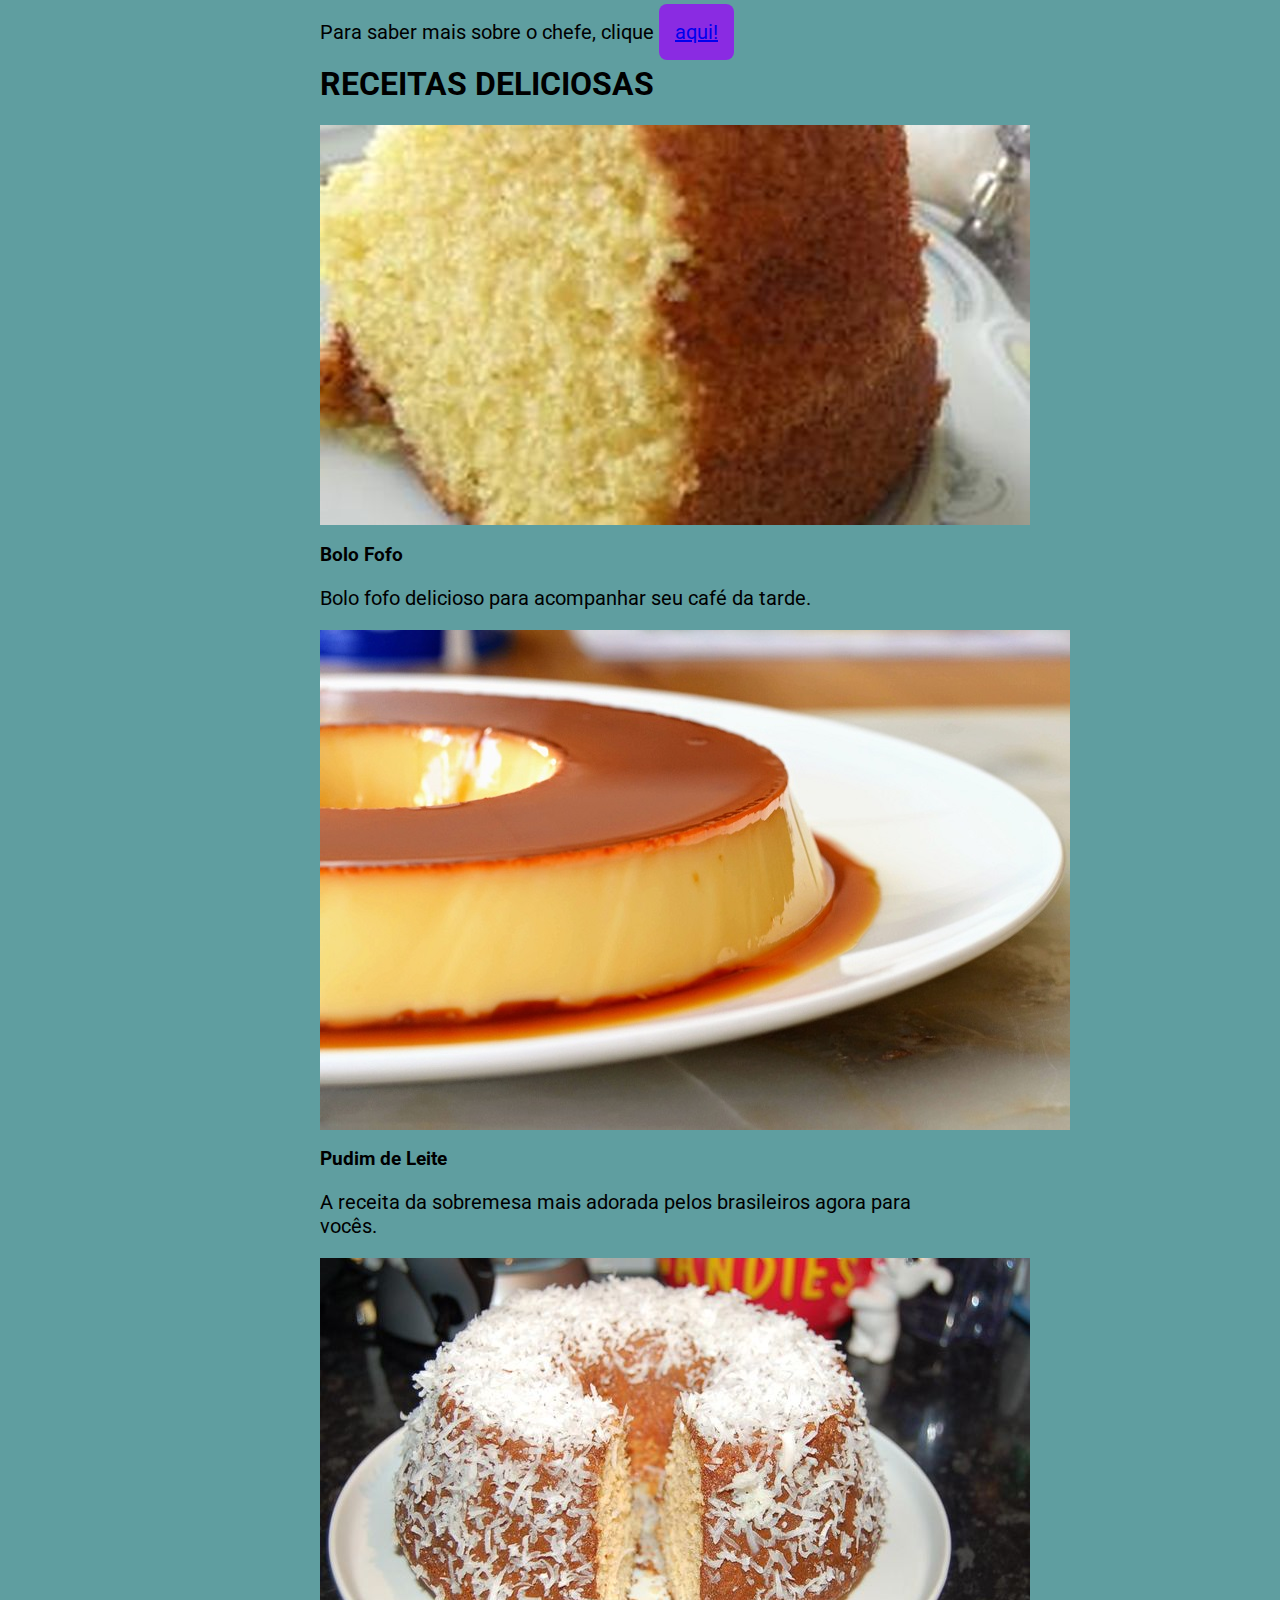
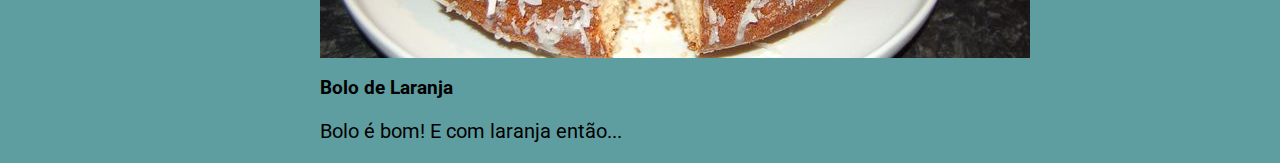
<file: index.html>
<!DOCTYPE html>
<html lang="en">
<head>
    <meta charset="UTF-8">
    <meta http-equiv="X-UA-Compatible" content="IE=edge">
    <meta name="viewport" content="width=device-width, initial-scale=1.0">
    <link href="https://fonts.googleapis.com/css2?family=Roboto:wght@100;300;400&display=swap" rel="stylesheet">
    <link href="css/estilo.css" rel="stylesheet">
    <title>Gosto Mundial</title>
</head>
<body>
    <p>Para saber mais sobre o chefe, clique <a href="Sobre-o-chefe.html">aqui!</a>    </p> 

    <h1>Receitas Deliciosas</h1>
    
    <div class="receita-bolo">
        <img src="./Images/bolo-fofo_original.jpg" alt="Imagem bolo fofo">
        <h3>Bolo Fofo</h3>
        <p>Bolo fofo delicioso para acompanhar seu café da tarde.</p>
    </div>

    <div class="receita-pudim">
        <img src="./Images/pudim-de-leite-condensado-1.jpg" alt="imagem pudim de leite">
        <h3>Pudim de Leite</h3>
        <p>A receita da sobremesa mais adorada pelos brasileiros agora para vocês.</p>
    </div>

    <div class="receita-bolo-laranja">
        <img src="./Images/bolo-de-laranaja.jpg" alt="Imagem bolo de laranja">
        <h3>Bolo de Laranja</h3>
        <p>Bolo é bom! E com laranja então...</p>

    </div>
    
</body>
</html>
</file>
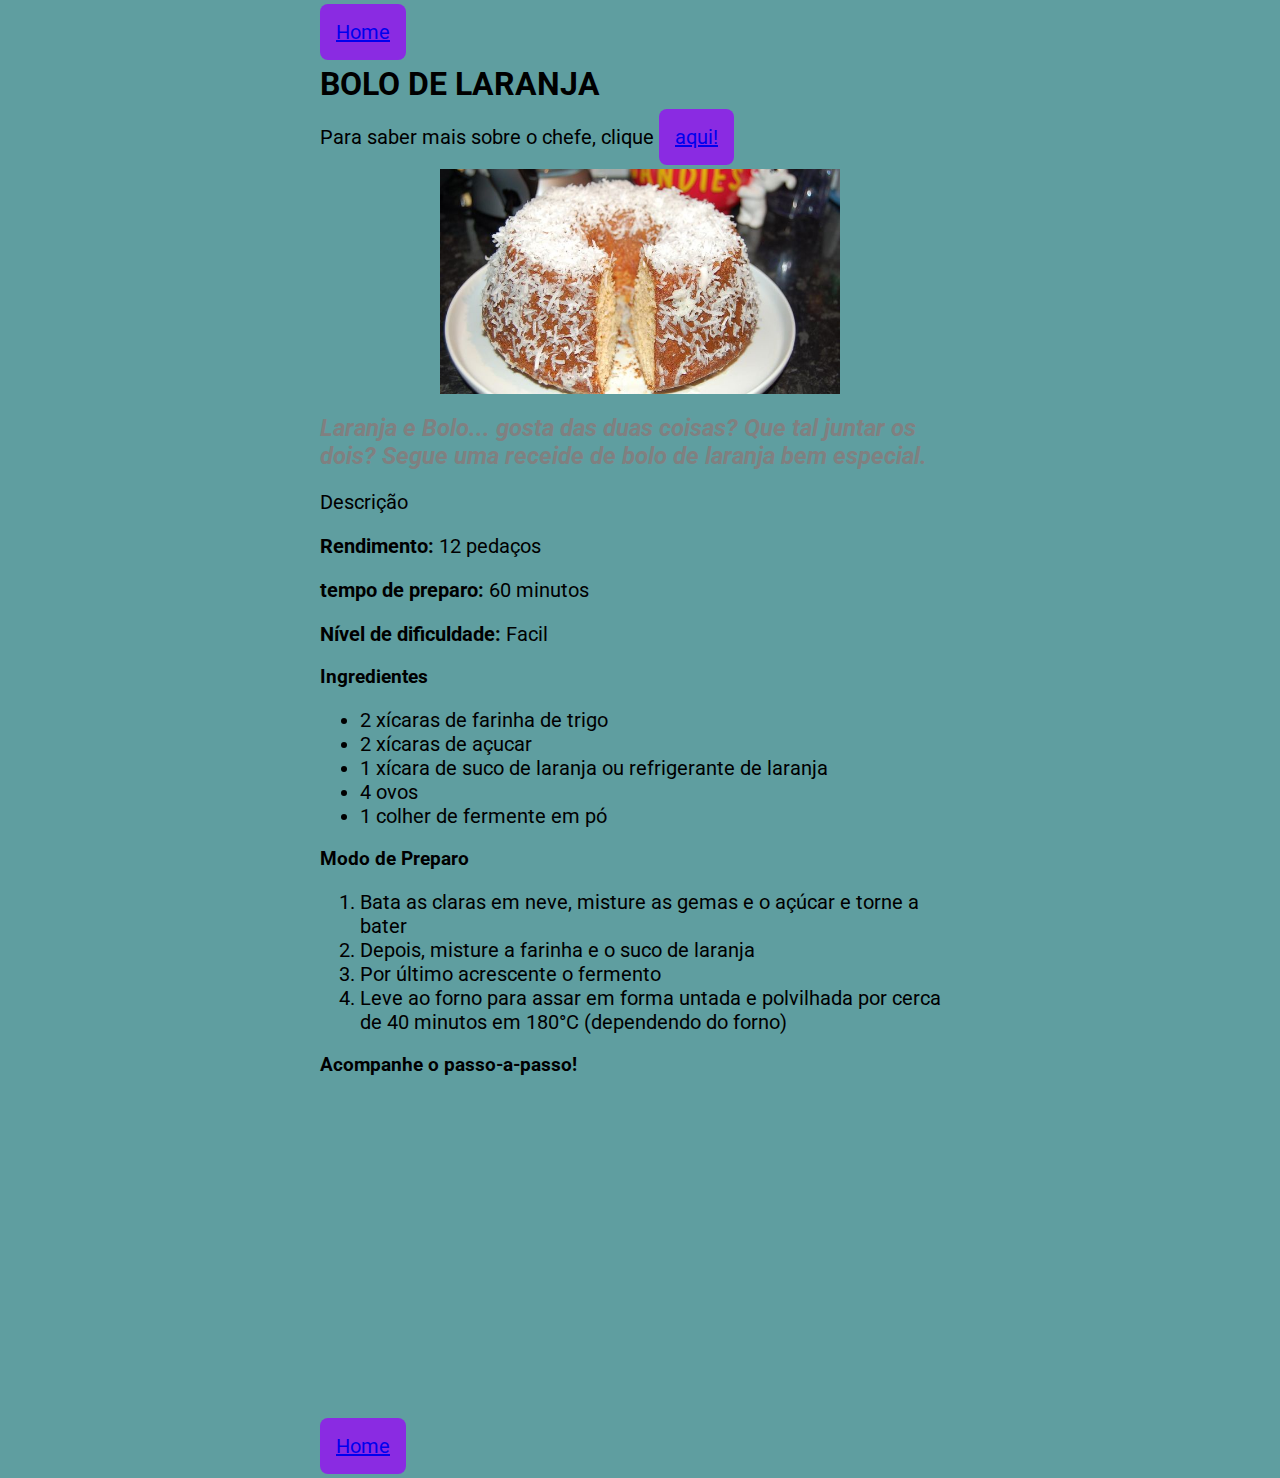
<file: bolo laranja III.html>
<!DOCTYPE html>
<html lang="pt-br">
<head>
    <meta charset="UTF-8">
    <meta name="viewport" content="width=device-width, initial-scale=1.0">
    <title>Bolo de Laranja</title>
    <link href="https://fonts.googleapis.com/css2?family=Roboto:wght@100;300;400&display=swap" rel="stylesheet">
    <link href="css/estilo.css" rel="stylesheet">
</head>
<body>
    <p><a href="index.html"> Home</a></p>
    <h1>Bolo de Laranja</h1>
    <p>Para saber mais sobre o chefe, clique <a href="Sobre-o-chefe.html">aqui!</a>    </p>
    <img src="./Images/bolo-de-laranaja.jpg" alt="Bolo de Laranja Especial" width="400">
    <h2>Laranja e Bolo... gosta das duas coisas? Que tal juntar os dois? Segue uma receide de bolo de laranja bem especial. </h2>

    <p> Descrição </p>
    <p> <b>Rendimento:</b> 12 pedaços</p>
    <p> <b>tempo de preparo:</b> 60 minutos</p>
    <p> <b>Nível de dificuldade:</b> Facil</p>
    
    <h3>Ingredientes</h3>
    <ul>
        <li>2 xícaras de farinha de trigo</li>
        <li>2 xícaras de açucar</li>
        <li>1 xícara de suco de laranja ou refrigerante de laranja</li>
        <li>4 ovos</li>
        <li>1 colher de fermente em pó</li>
    </ul>
    <h3>Modo de Preparo</h3>
    <ol>
        <li>Bata as claras em neve, misture as gemas e o açúcar e torne a bater</li>
        <li>Depois, misture a farinha e o suco de laranja</li>
        <li>Por último acrescente o fermento</li>
        <li>Leve ao forno para assar em forma untada e polvilhada por cerca de 40 minutos em 180°C (dependendo do forno)</li>
    </ol>
    <h3>Acompanhe o passo-a-passo!</h3>
        
    <iframe width="560" height="315" src="https://www.youtube.com/embed/buDd7e5wkuA" frameborder="0" allow="accelerometer; autoplay; clipboard-write; encrypted-media; gyroscope; picture-in-picture" allowfullscreen></iframe>
    <p><a href="index.html"> Home</a></p>
</body>
</html>
</file>
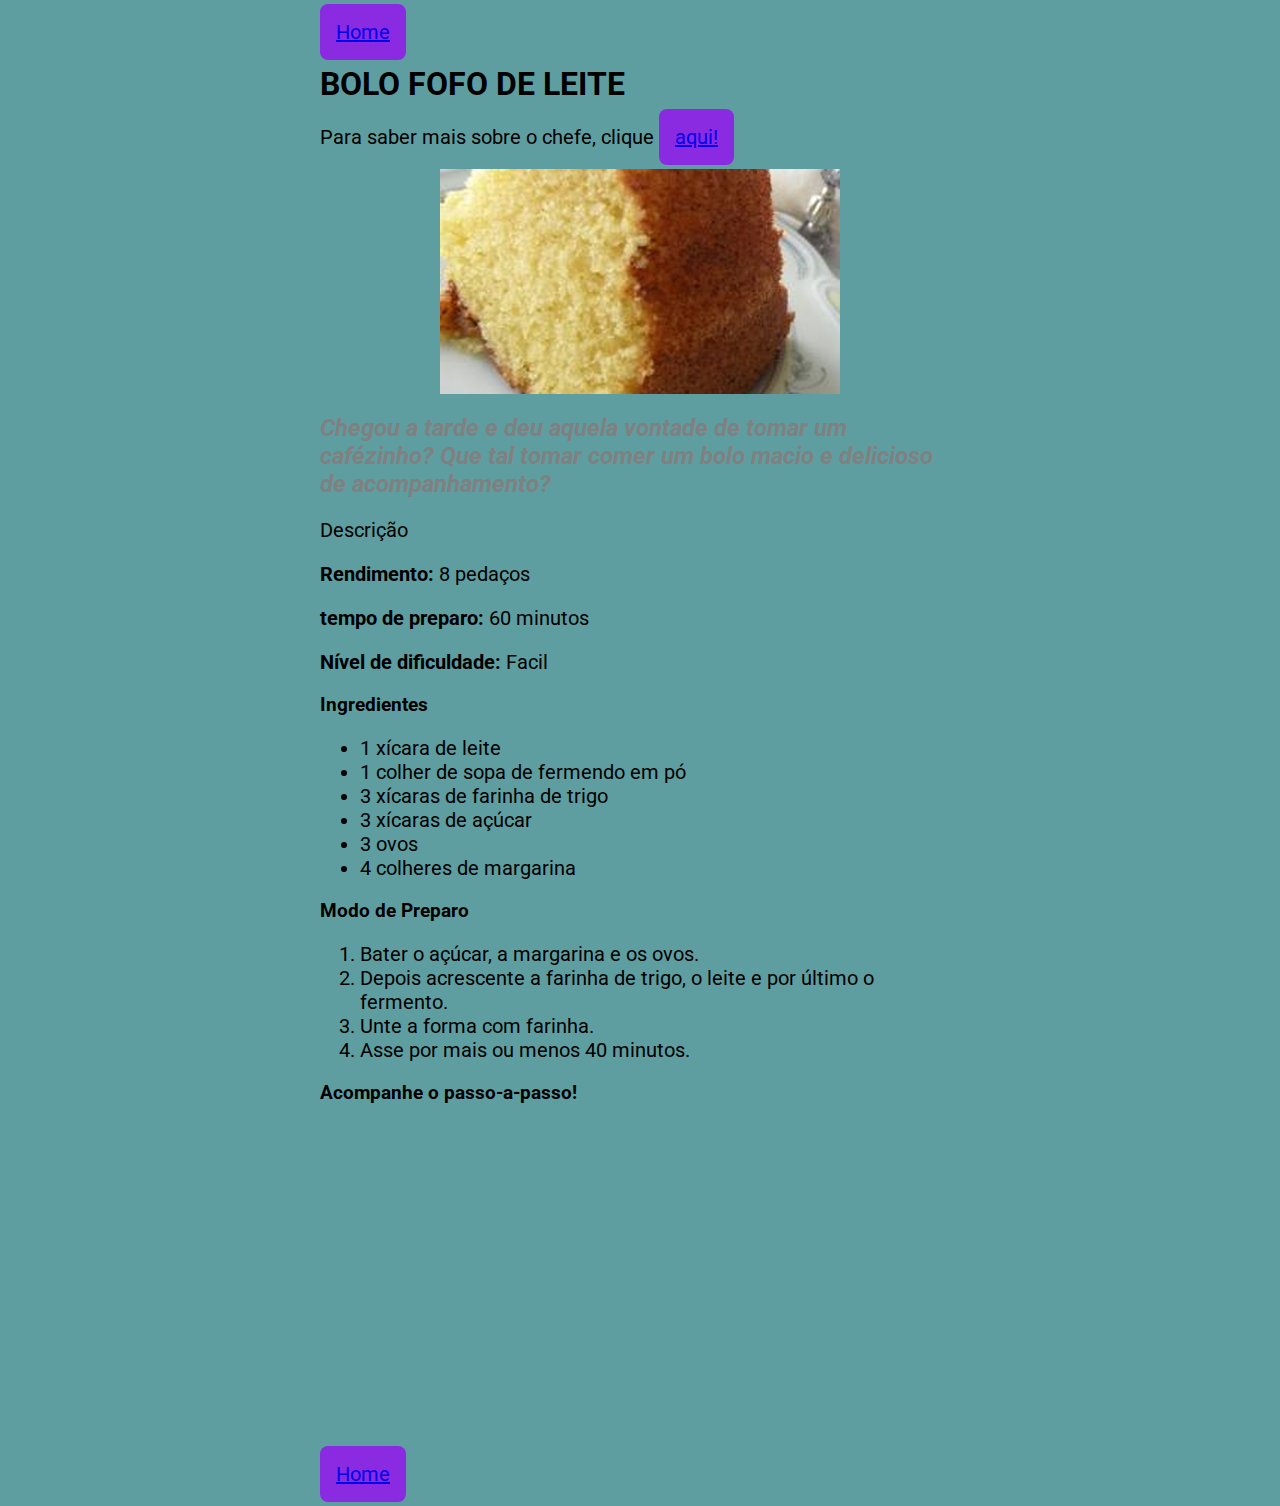
<file: bolo_rec I.html>
<!DOCTYPE html>
<html lang="pt-br">
<head>
    <meta charset="UTF-8">
    <title>Bolo Fofo de Leite</title>
    <link href="https://fonts.googleapis.com/css2?family=Roboto:wght@100;300;400&display=swap" rel="stylesheet">
    <link href="css/estilo.css" rel="stylesheet">
</head>
<body>
    <p class=><a href="index.html"> Home</a></p>
    <h1>Bolo Fofo de Leite </h1>
    <p>Para saber mais sobre o chefe, clique <a href="Sobre-o-chefe.html">aqui!</a>    </p>
    <img src="./Images/bolo-fofo_original.jpg" alt="Bolo Fofo de Leite" width="400">
    <h2>Chegou a tarde e deu aquela vontade de tomar um cafézinho? Que tal tomar comer um bolo macio e delicioso de acompanhamento? </h2>

    <p> Descrição </p>
    <p> <b>Rendimento:</b> 8 pedaços</p>
    <p> <b>tempo de preparo:</b> 60 minutos</p>
    <p> <b>Nível de dificuldade:</b> Facil</p>
    
    <h3>Ingredientes</h3>
    <ul class="fonte-unica">
        <li>1 xícara de leite</li>
        <li>1 colher de sopa de fermendo em pó</li>
        <li>3 xícaras de farinha de trigo</li>
        <li>3 xícaras de açúcar</li>
        <li>3 ovos</li>
        <li>4 colheres de margarina</li>
    </ul>
    <h3>Modo de Preparo</h3>
    <ol class="fonte-unica">
        <li>Bater o açúcar, a margarina e os ovos.</li>
        <li>Depois acrescente a farinha de trigo, o leite e por último o fermento.</li>
        <li>Unte a forma com farinha.</li>
        <li>Asse por mais ou menos 40 minutos.</li>
    </ol>
    <h3>Acompanhe o passo-a-passo!</h3>
    <iframe width="560" height="315" src="https://www.youtube.com/embed/hf4CcCEA34o" frameborder="0" allow="accelerometer; autoplay; clipboard-write; encrypted-media; gyroscope; picture-in-picture" allowfullscreen></iframe>    
    <p><a href="index.html"> Home</a></p>
</body>
</html>
</file>
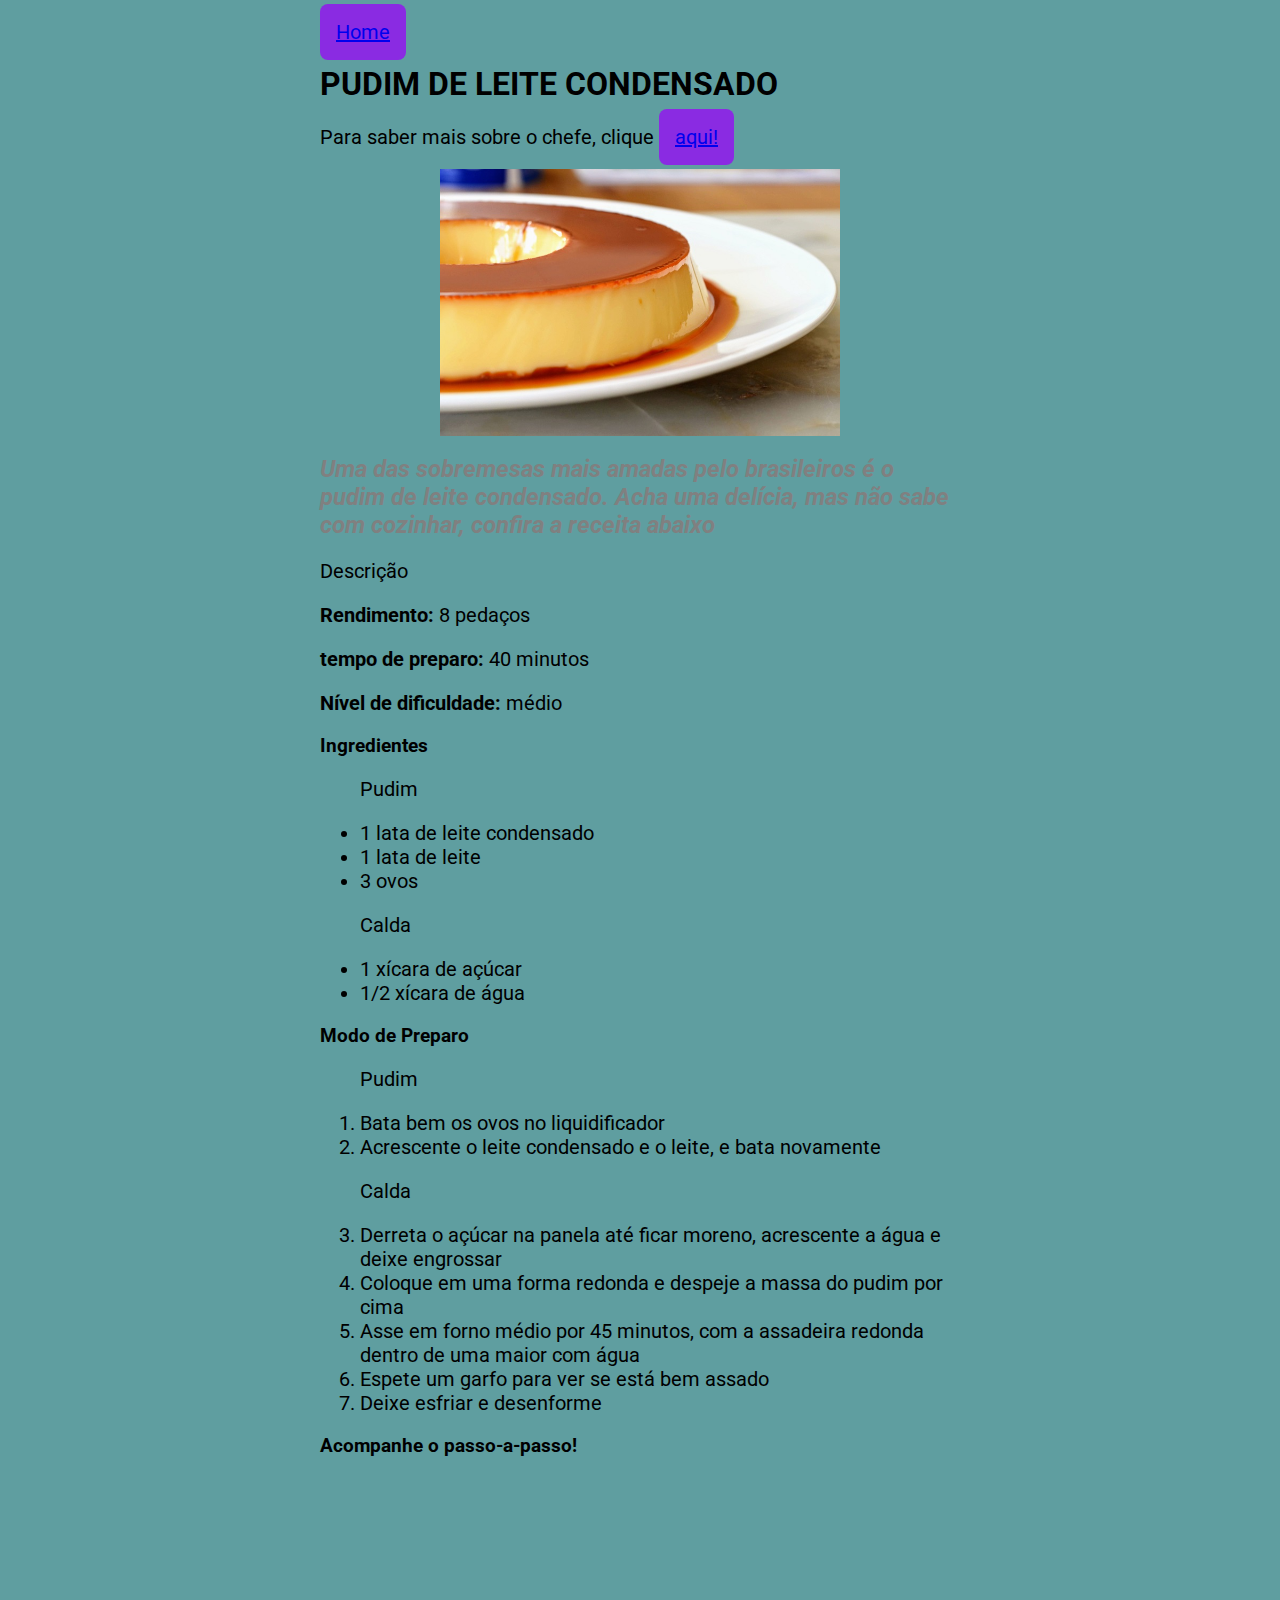
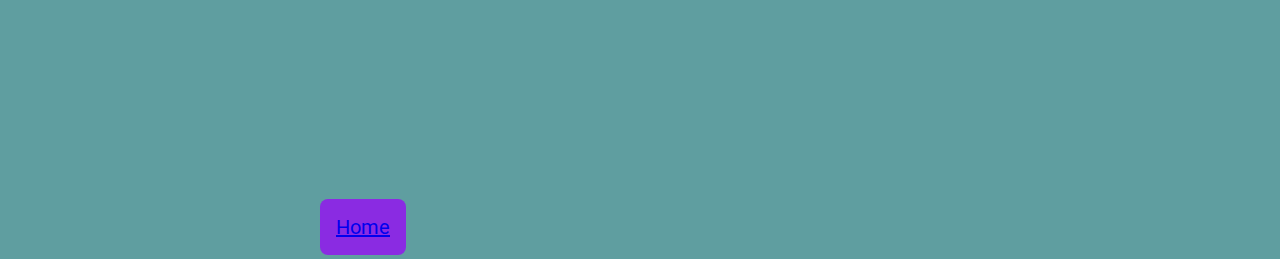
<file: pudim_rec II.html>
<!DOCTYPE html>
<html lang="pt-br">
<head>
    <meta charset="UTF-8">
    <meta name="viewport" content="width=device-width, initial-scale=1.0">
    <title>Receita Pudim de leite</title>
    <link href="https://fonts.googleapis.com/css2?family=Roboto:wght@100;300;400&display=swap" rel="stylesheet">
    <link href="css/estilo.css" rel="stylesheet">
</head>
<body>
    <p><a href="index.html"> Home</a></p>

    <h1>Pudim de Leite Condensado</h1>
    <p>Para saber mais sobre o chefe, clique <a href="Sobre-o-chefe.html">aqui!</a>    </p>
    <img src="./Images/pudim-de-leite-condensado-1.jpg" alt="Pudim de leite condesado" width="400">
    <h2>Uma das sobremesas mais amadas pelo brasileiros é o pudim de leite condensado. Acha uma delícia, mas não sabe com cozinhar, confira a receita abaixo</h2>

    <p> Descrição </p>
    <p> <b>Rendimento:</b> 8 pedaços</p>
    <p> <b>tempo de preparo:</b> 40 minutos</p>
    <p> <b>Nível de dificuldade:</b> médio</p>

    <h3>Ingredientes</h3>
    <ul>
        <p>Pudim</p>
            <li>1 lata de leite condensado</li>
            <li>1 lata de leite</li>
            <li>3 ovos</li>
        <p>Calda</p>
            <li>1 xícara de açúcar</li>
            <li>1/2 xícara de água</li>
    </ul>
    <h3>Modo de Preparo</h3>
    <ol>
        <p>Pudim</p>
        <li>Bata bem os ovos no liquidificador</li>
        <li>Acrescente o leite condensado e o leite, e bata novamente</li>
        <p>Calda</p>
        <li>Derreta o açúcar na panela até ficar moreno, acrescente a água e deixe engrossar</li>
        <li>Coloque em uma forma redonda e despeje a massa do pudim por cima</li>
        <li>Asse em forno médio por 45 minutos, com a assadeira redonda dentro de uma maior com água</li>
        <li>Espete um garfo para ver se está bem assado</li>
        <li>Deixe esfriar e desenforme</li>
    </ol>
    <h3>Acompanhe o passo-a-passo!</h3>
    <iframe width="560" height="315" src="https://www.youtube.com/embed/XAU1wx2PPSE" frameborder="0" allow="accelerometer; autoplay; clipboard-write; encrypted-media; gyroscope; picture-in-picture" allowfullscreen></iframe>
    <p><a href="index.html"> Home</a></p>

</body>
</html>
</file>
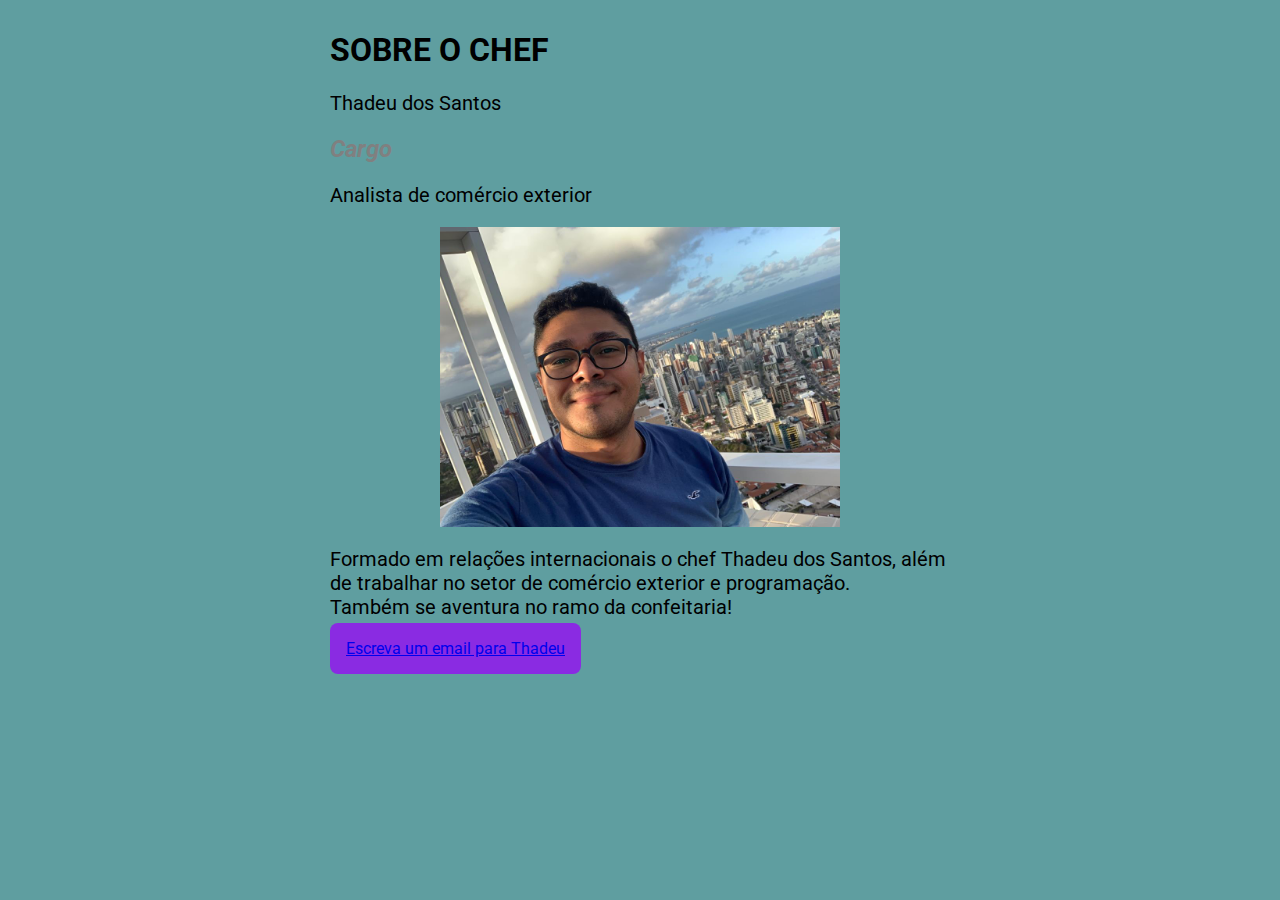
<file: Sobre-o-chefe.html>
<!DOCTYPE html>
<html lang="pt-br">
<head>
    <meta charset="UTF-8">
    <title>Sobre o Chef</title>
    <link href="https://fonts.googleapis.com/css2?family=Roboto:wght@100;300;400&display=swap" rel="stylesheet">
    <link href="css/estilo.css" rel="stylesheet">
</head>
<div class="corpo-chefe">
    <body class="bg">
        <h1>Sobre o Chef</h1>
            <p>Thadeu dos Santos</p>
        <h2>Cargo</h2>
        <p>Analista de comércio exterior</p>
        <img class="foto-chefe" src="./Images/WhatsApp Image 2021-01-18 at 14.50.00.jpeg" alt="Chef: Thadeu dos Santos" width="400">
        <p>Formado em relações internacionais o chef Thadeu dos Santos, além de trabalhar no setor de comércio exterior e programação. 
        <br>Também se aventura no ramo da confeitaria!</br></p>
        <a href="mailto: thadeulsantos@gmail.com">Escreva um email para Thadeu</a> 
      

    </body>
</div>
</html>
</file>
<file: css/estilo.css>
body {
    font-family: 'Roboto', sans-serif;
    background-color: cadetblue;
    margin: auto;
    width: 50%;
}
h1 {
    text-transform: uppercase;
}

h2 {
    font-style: italic;
    color: gray;
}

p,ul, ol {
    font-size: 20px;

}

a {
    border: black;
    border-radius: 8px;
    background-color: blueviolet;
    padding: 16px;
}

img {
    display: block;
    margin-left: auto;
    margin-right: auto;
}
/*index*/


/* pagina do chefe*/
.corpo-chefe {
    margin: auto;
    width: auto;
    padding: 10px;
}

.foto-chefe {
    display: block;
    margin-left: auto;
    margin-right: auto;
}
</file>
